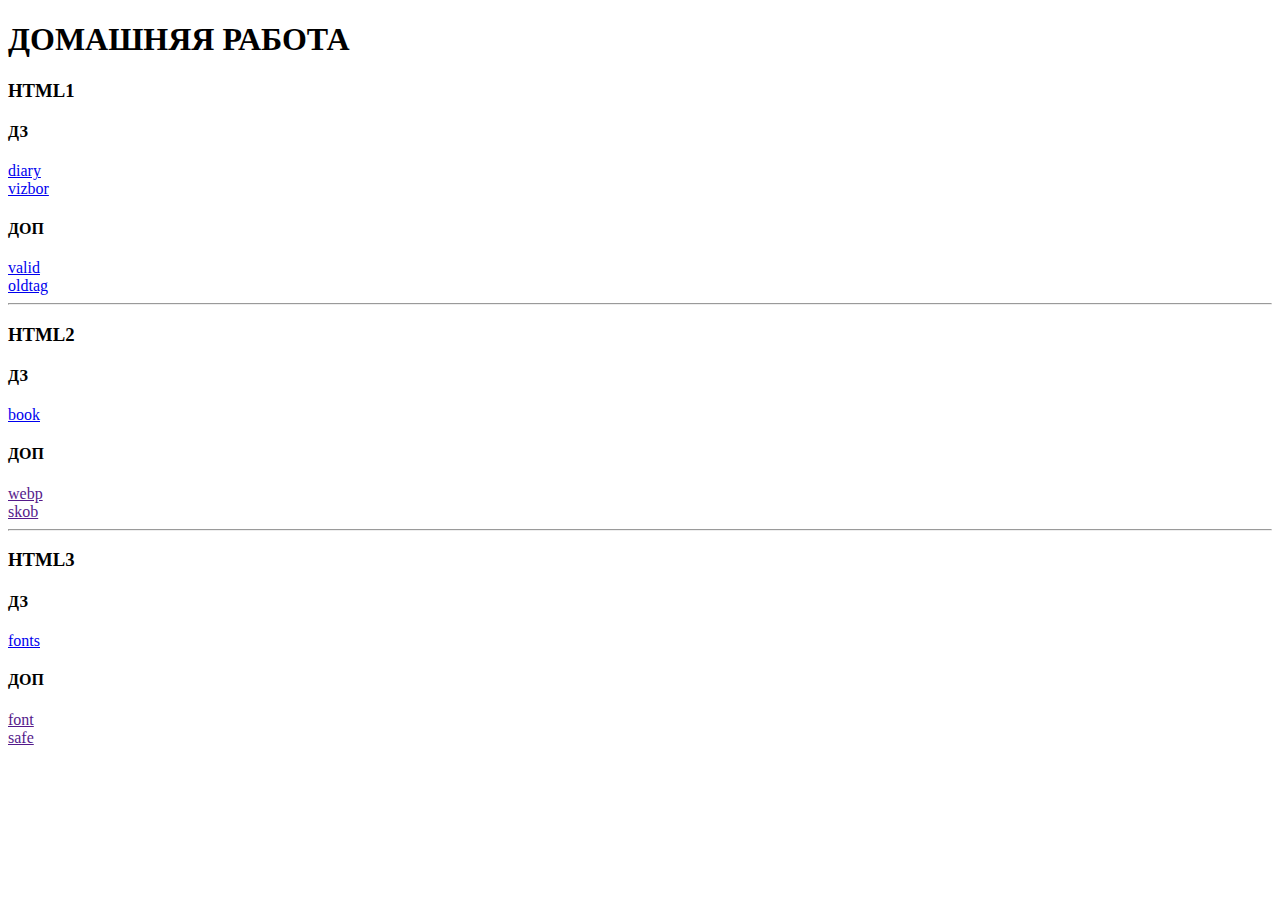
<file: index.html>
<!DOCTYPE html>
<html lang="en">

<head>
    <meta charset="UTF-8">
    <meta name="viewport" content="width=device-width, initial-scale=1.0">
    <title>Document</title>
</head>

<body>
    <div>
        <h1>ДОМАШНЯЯ РАБОТА</h1>
        <div>
            <h3>HTML1</h3>
            <h4>ДЗ</h4>
            <a href="domashka/DZ/Diary.html" target="_blank">diary</a> <br>
            <a href="domashka/DZ/Vizbor.html" target="_blank">vizbor</a>
            <h4>ДОП</h4>
            <a href="domashka/DOP/Valid.html" target="_blank"> valid</a> <br>
            <a href="domashka/DOP/Oldtag.html" target="_blank">oldtag</a>
            <hr>
        </div>
        <div>
            <h3>HTML2</h3>
            <h4>ДЗ</h4>
            <a href="domashka/DZ1/book.html" target="_blank">book</a>
            <h4>ДОП</h4>
            <a href="">webp</a> <br>
            <a href="">skob</a>
            <hr>
        </div>
        <div>
            <h3>HTML3</h3>
            <h4>ДЗ</h4>
            <a href="domashka/DZ2/fonts.html" target="_blank">fonts</a>
            <h4>ДОП</h4>
            <a href="">font</a><br>
            <a href="">safe</a>
        </div>
    </div>
</body>

</html>
</file>
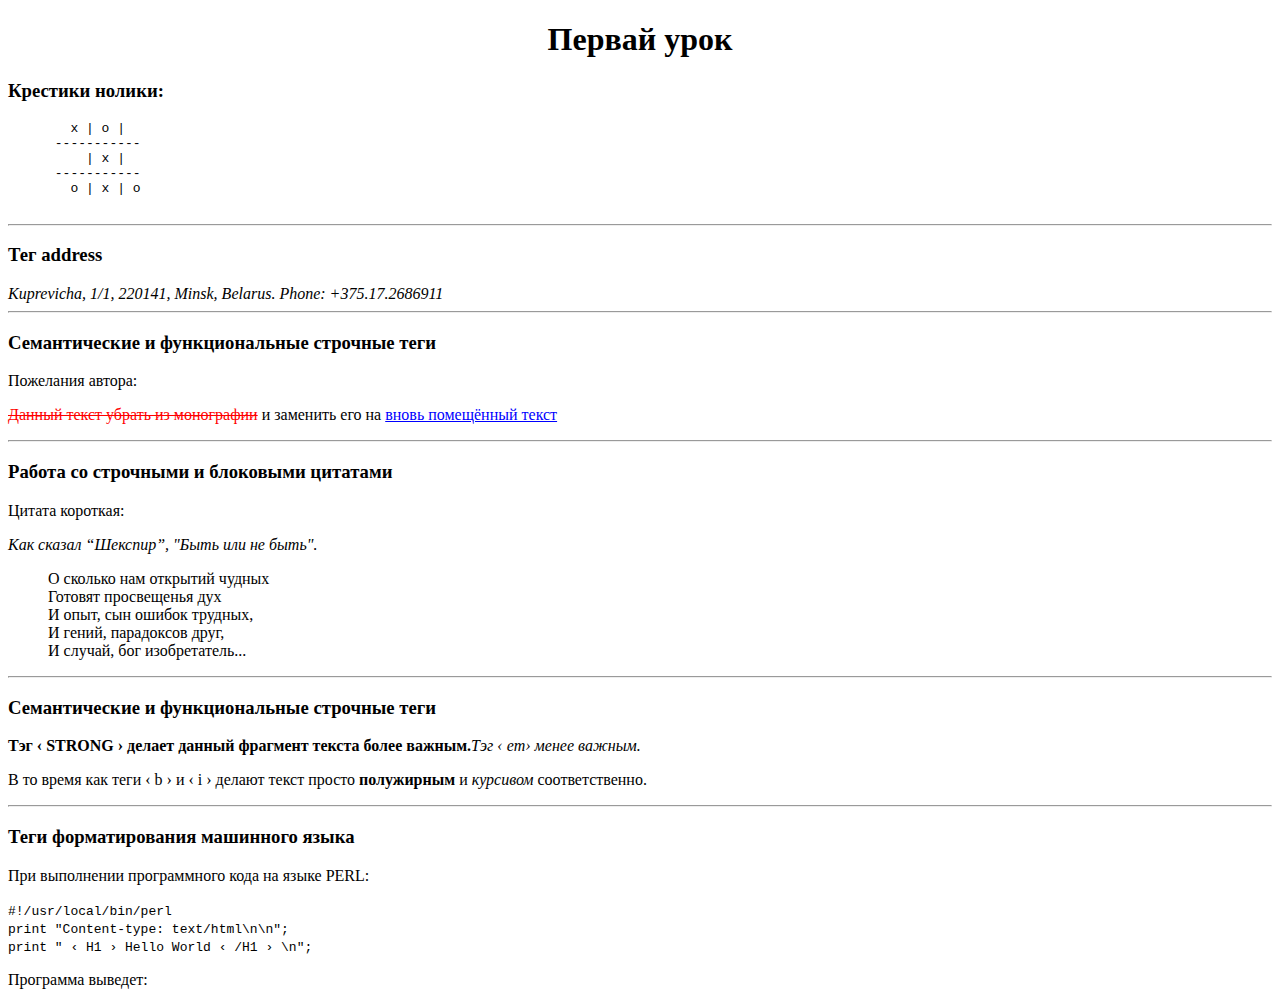
<file: domashka/dopklas/index.html>
<!DOCTYPE html>
<html lang="en">

<head>
    <meta charset="UTF-8">
    <meta name="viewport" content="width=device-width, initial-scale=1.0">
    <title>Document</title>
</head>

<body>
    <div>
        <h1 align="center">Первай урок</h1>
        <h3>Крестики нолики:</h3>
        <pre>
        x | o |
      ‐‐‐‐‐‐‐‐‐‐‐
          | х |
      ‐‐‐‐‐‐‐‐‐‐‐
        o | x | o
        </pre>
        <hr>
        <h3>Тег address</h3>
        <address>Kuprevicha, 1/1, 220141, Minsk, Belarus. Phone: +375.17.2686911</address>
        <hr>
        <h3>Семантические и функциональные строчные теги</h3>
        <p>Пожелания автора:</p>
        <p> <span style="text-decoration: line-through; color: red;">Данный текст убрать из монографии</span> и заменить
            его на <span style="text-decoration: underline; color: blue "> вновь помещённый текст</span></p>
        <hr>
        <h3>Работа со строчными и блоковыми цитатами</h3>
        <p>Цитата короткая:</p>
        <p>
        <address>Как сказал <q>Шекспир</q>, "Быть или не быть".</address>
        </p>
        <blockquote>
            <p>О сколько нам открытий чудных <br>
                Готовят просвещенья дух <br>
                И опыт, сын ошибок трудных, <br>
                И гений, парадоксов друг, <br>
                И случай, бог изобретатель...</p>
        </blockquote>
        <hr>
        <h3>Семантические и функциональные строчные теги</h3>
        <p><STRONG>Тэг &#x2039 STRONG &#x203A делает данный фрагмент текста более важным.</STRONG><em>Тэг &#x2039 em&#x203A менее важным.</em></p>
        <p>В то время как теги &#x2039 b &#x203A и &#x2039 i &#x203A делают текст просто <b>полужирным</b> и
            <i>курсивом</i> соответственно.</p>
        <hr>
        <h3>Теги форматирования машинного языка</h3>
        <p>При выполнении программного кода на языке PERL:</p>
        <code> #!/usr/local/bin/perl <br>
        print "Content‐type: text/html\n\n"; <br>
        print " &#x2039 H1 &#x203A Hello World &#x2039 /H1 &#x203A \n";</code>
        <p>Программа выведет:</p>
    </div>
</body>

</html>
</file>
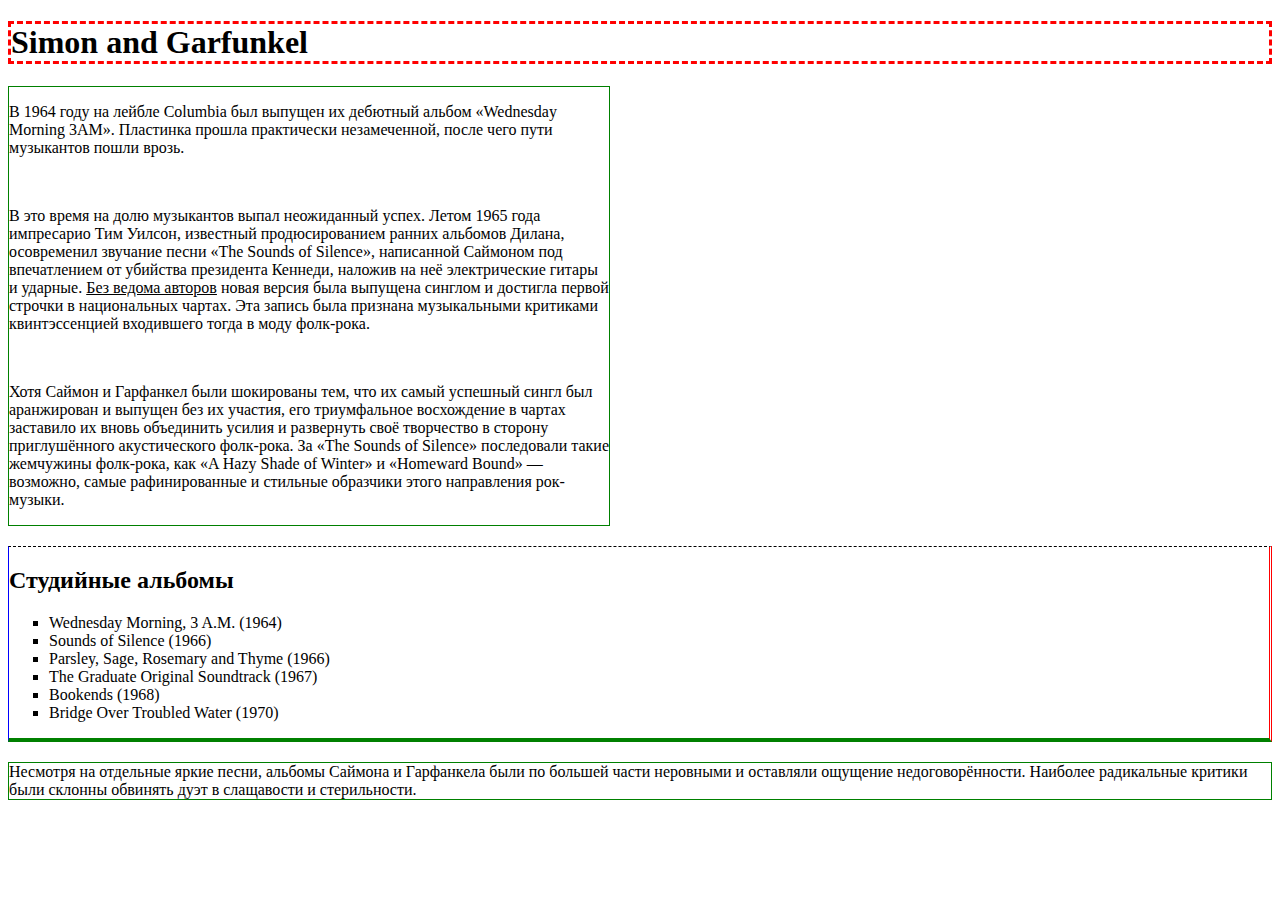
<file: domashka/dopklas1/index.html>
<!DOCTYPE html>
<html lang="en">

<head>
    <meta charset="UTF-8">
    <meta name="viewport" content="width=device-width, initial-scale=1.0">
    <title>Document</title>
</head>

<body>

    <div>
        <h1 style="border: dashed red 3px">Simon and Garfunkel</h1>
    </div>
    <div style="border: solid 1px green; width: 600px;">
        <p>В 1964 году на лейбле Columbia был выпущен их дебютный альбом «Wednesday Morning 3AM». Пластинка прошла
            практически незамеченной, после чего пути музыкантов пошли врозь.</p>
        <br>
        <p>В это время на долю музыкантов выпал неожиданный успех. Летом 1965 года импресарио Тим Уилсон, известный
            продюсированием ранних альбомов Дилана, осовременил звучание песни «The Sounds of Silence», написанной
            Саймоном под впечатлением от убийства президента Кеннеди, наложив на неё электрические гитары и ударные.
            <span style="text-decoration: underline;">Без
                ведома авторов</span> новая версия была выпущена синглом и достигла первой строчки в национальных
            чартах. Эта
            запись была признана музыкальными критиками квинтэссенцией входившего тогда в моду фолк-рока.</p>
        <br>
        <p>Хотя Саймон и Гарфанкел были шокированы тем, что их самый успешный сингл был аранжирован и выпущен без их
            участия, его триумфальное восхождение в чартах заставило их вновь объединить усилия и развернуть своё
            творчество в сторону приглушённого акустического фолк-рока. За «The Sounds of Silence» последовали такие
            жемчужины фолк-рока, как «A Hazy Shade of Winter» и «Homeward Bound» — возможно, самые рафинированные и
            стильные образчики этого направления рок-музыки.</p>
    </div>
    <div style=" margin-top: 20px;
            border-top: dashed 1px; 
            border-right: double 3px red;
            border-bottom: solid 4px green;
            border-left: solid 1px blue;">
        <h2>Студийные альбомы</h2>
        <ul type="square">
            <li>Wednesday Morning, 3 A.M. (1964)</li>
            <li>Sounds of Silence (1966)</li>
            <li>Parsley, Sage, Rosemary and Thyme (1966)</li>
            <li>The Graduate Original Soundtrack (1967)</li>
            <li>Bookends (1968)</li>
            <li>Bridge Over Troubled Water (1970)</li>
        </ul>
    </div>
        <p style="border: solid 1px green; 
            margin-top: 20px;">Несмотря на отдельные яркие песни, альбомы Саймона и Гарфанкела были по большей части неровными и оставляли
            ощущение недоговорённости. Наиболее радикальные критики были склонны обвинять дуэт в слащавости и
            стерильности.</p>

</body>

</html>
</file>
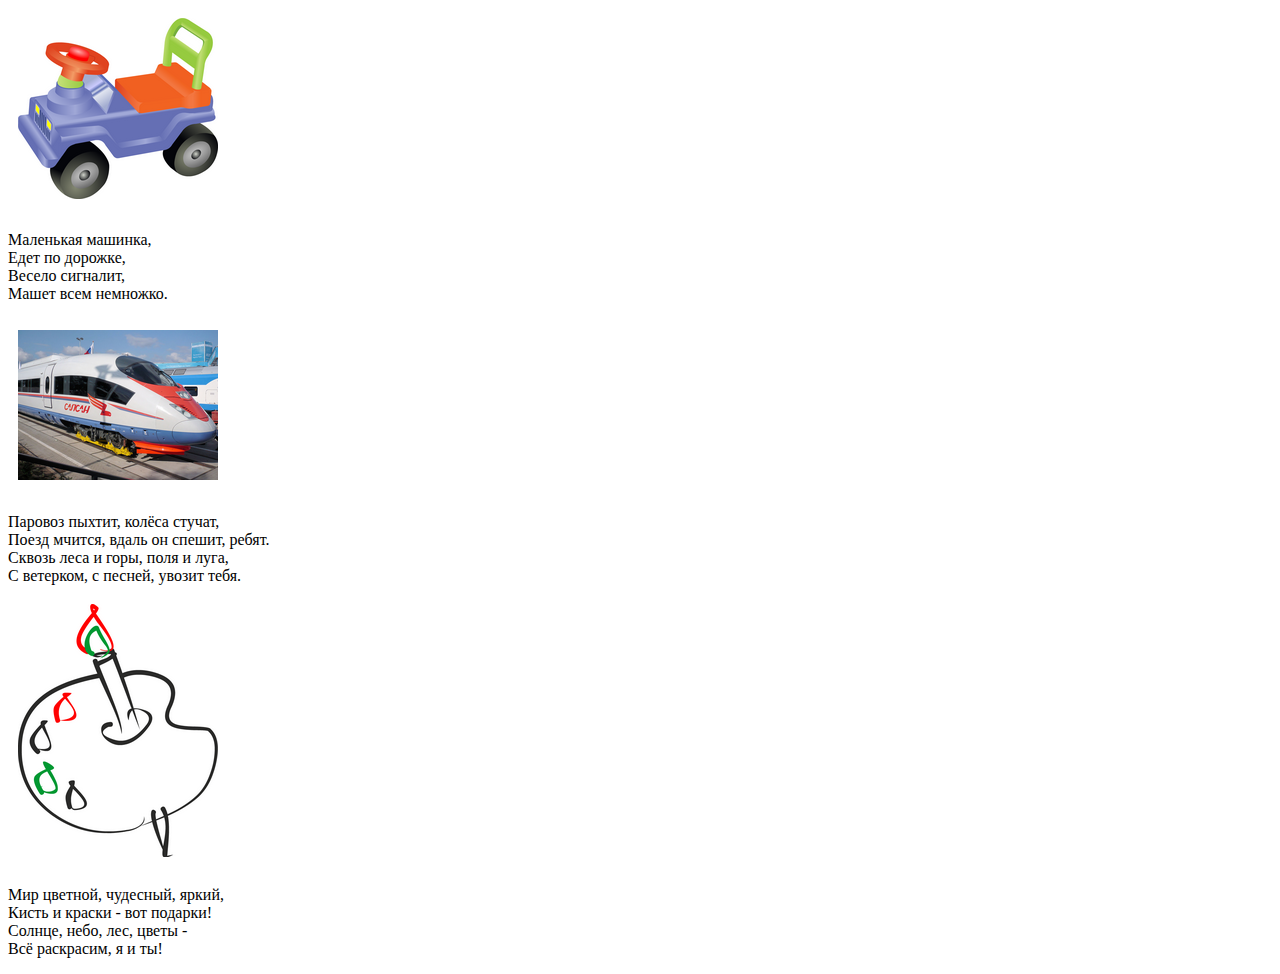
<file: domashka/DZ1/book.html>
<!DOCTYPE html>
<html lang="en">

<head>
    <meta charset="UTF-8">
    <meta name="viewport" content="width=device-width, initial-scale=1.0">
    <title>Document</title>
</head>

<body>
    <div>
        <img src="car.png" alt=""><br>
        <p>Маленькая машинка, <br>
            Едет по дорожке,<br>
            Весело сигналит,<br>
            Машет всем немножко.</p>
        <img src="train.png" alt=""><br>
        <p>Паровоз пыхтит, колёса стучат,<br>
            Поезд мчится, вдаль он спешит, ребят. <br>
            Сквозь леса и горы, поля и луга,<br>
            С ветерком, с песней, увозит тебя.</p>
        <img src="color.png" alt="">
        <p>Мир цветной, чудесный, яркий,<br>
            Кисть и краски - вот подарки! <br>
            Солнце, небо, лес, цветы - <br>
            Всё раскрасим, я и ты!</p>
    </div>
</body>

</html>
</file>
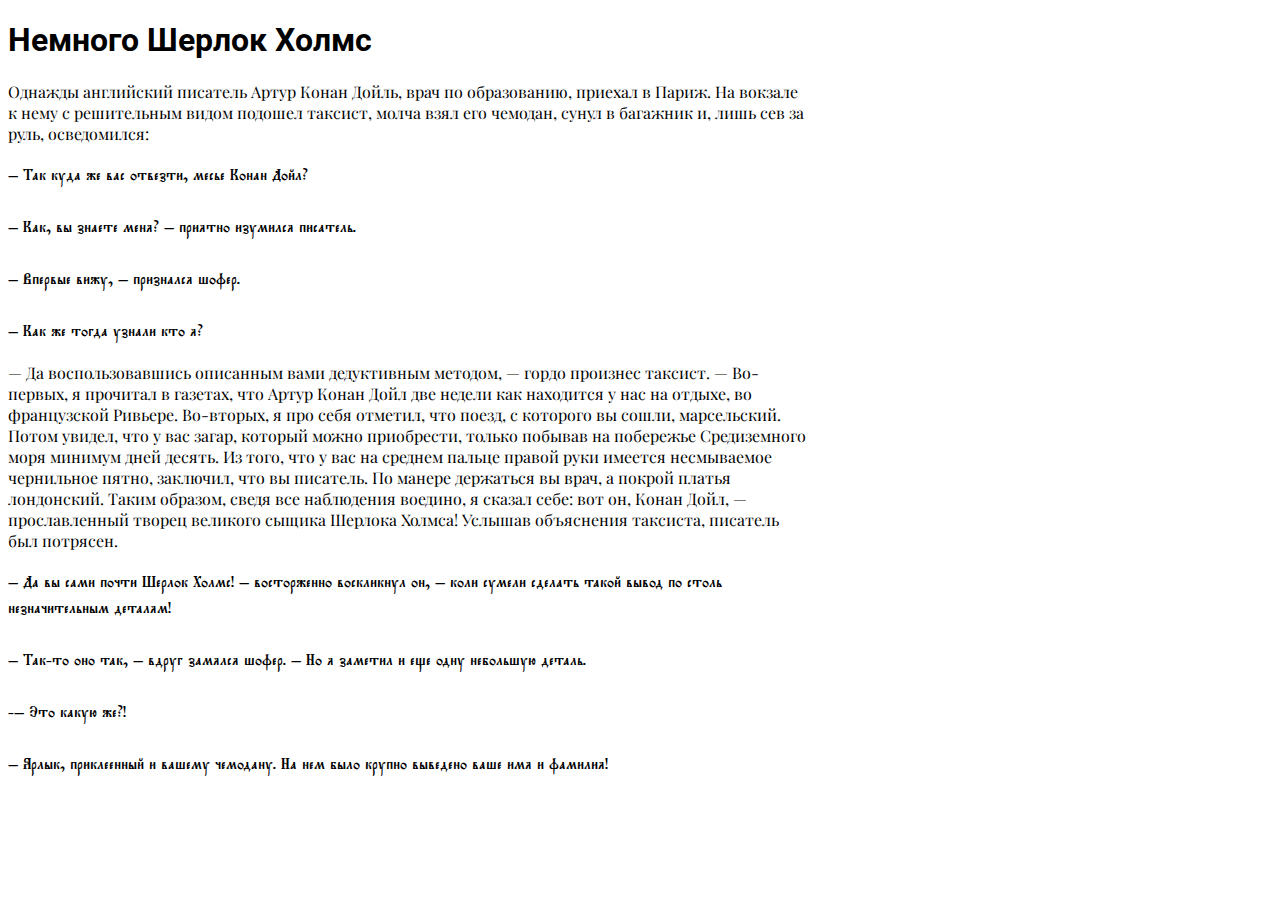
<file: domashka/DZ2/fonts.html>
<!DOCTYPE html>
<html lang="en">

<head>
    <meta charset="UTF-8">
    <meta name="viewport" content="width=device-width, initial-scale=1.0">
    <link rel="preconnect" href="https://fonts.googleapis.com">
    <link rel="preconnect" href="https://fonts.gstatic.com" crossorigin>
    <link href="https://fonts.googleapis.com/css2?family=Playfair+Display:ital,wght@0,400..900;1,400..900&family=Roboto:ital,wght@0,100..900;1,100..900&display=swap" rel="stylesheet">
    <link rel="stylesheet" href="fonts.css">
    <title>Document</title>
</head>

<body>
    <div>
        <h1 style="font-family: Roboto, sans-serif";>Немного Шерлок Холмс</h1>
        <p style="border: none; width: 800px;"><span style="font-family: Playfair Display, serif;">Однажды английский писатель Артур Конан Дойль, врач по образованию, приехал в Париж. На вокзале к нему с
            решительным видом подошел таксист, молча взял его чемодан, сунул в багажник и, лишь сев за руль,
            осведомился: </span><br><br>
        <span style=" font-family: 'Triodion-Regular';">
            — Так куда же вас отвезти, месье Конан Дойл? <br> <br>

            — Как, вы знаете меня? — приятно изумился писатель. <br><br>

            — Впервые вижу, — признался шофер. <br><br>

            — Как же тогда узнали кто я? </span><br><br>

            <span style="font-family: Playfair Display, serif;">— Да воспользовавшись описанным вами дедуктивным методом, — гордо произнес таксист. — Во-первых, я прочитал
            в газетах, что Артур Конан Дойл две недели как находится у нас на отдыхе, во французской Ривьере. Во-вторых,
            я про себя отметил, что поезд, с которого вы сошли, марсельский. Потом увидел, что у вас загар, который
            можно приобрести, только побывав на побережье Средиземного моря минимум дней десять. Из того, что у вас на
            среднем пальце правой руки имеется несмываемое чернильное пятно, заключил, что вы писатель. По манере
            держаться вы врач, а покрой платья лондонский. Таким образом, сведя все наблюдения воедино, я сказал себе:
            вот он, Конан Дойл, — прославленный творец великого сыщика Шерлока Холмса! Услышав объяснения таксиста,
            писатель был потрясен. </span><br><br>
        <span style=" font-family: 'Triodion-Regular';">
            — Да вы сами почти Шерлок Холмс! — восторженно воскликнул он, — коли сумели сделать такой вывод по столь
            незначительным деталям! <br><br>

            — Так-то оно так, — вдруг замялся шофер. — Но я заметил и еще одну небольшую деталь. <br><br>

            -— Это какую же?! <br><br>

            — Ярлык, приклеенный и вашему чемодану. На нем было крупно выведено ваше имя и фамилия! </span> <br><br>
        </p>
    </div>
</body>

</html>
</file>
<file: domashka/DZ2/fonts.css>
@font-face {
  font-family: 'Triodion-Regular';
  src: url(./Triodion-Regular.eot);
  src: url(./Triodion-Regular.eot?#iefix) format('embedded-opentype'),
       url(./Triodion-Regular.woff) format('woff'),
       url(./Triodion-Regular.woff2) format('woff2'),
       url(./Triodion-Regular.ttf) format('truetype'),
       url(./Triodion-Regular.otf) format('otf'),
       url(./Triodion-Regular.svg#Triodion-Regular) format('svg');
}
</file>
